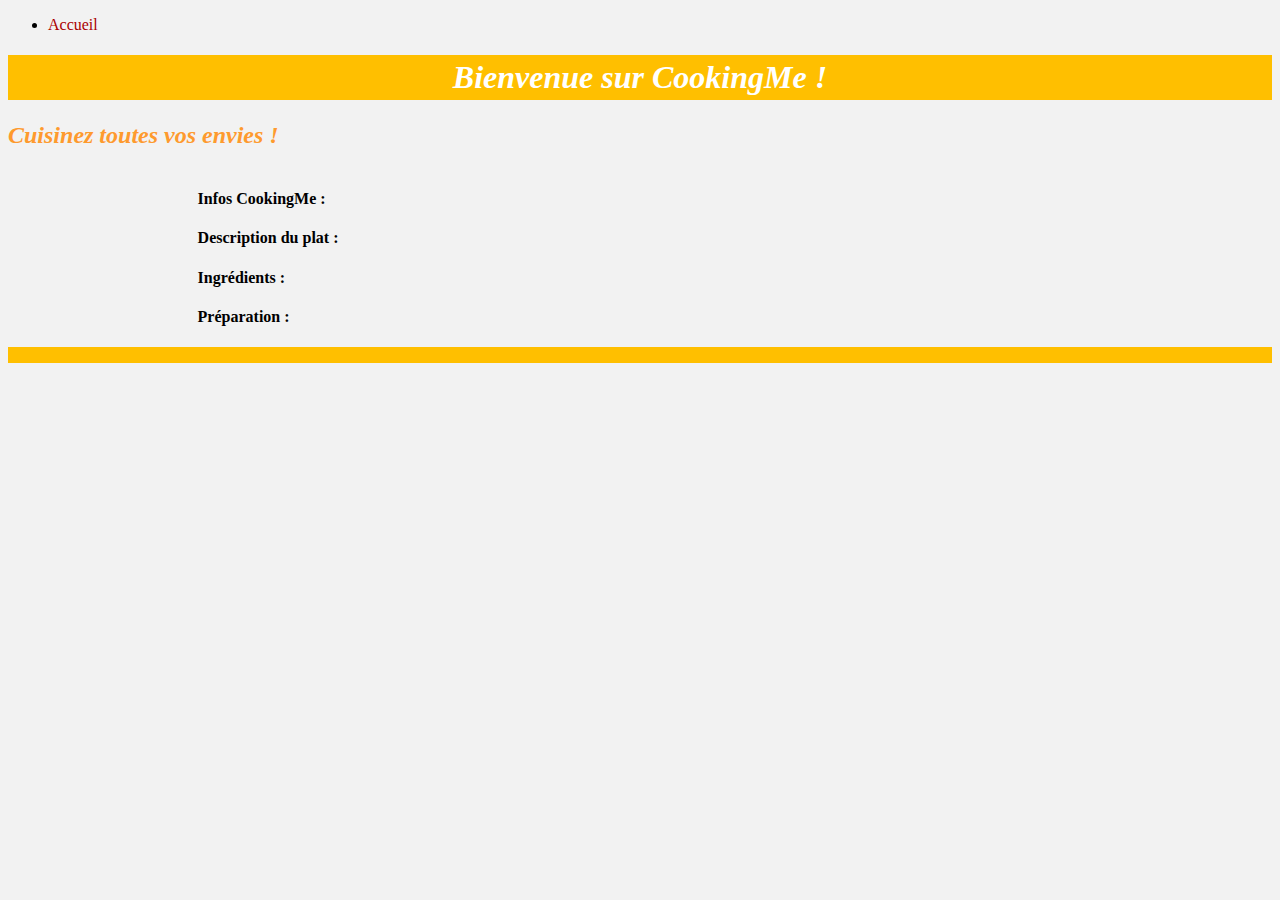
<file: index.html>
<!doctype html>

<html>
	<head lang="fr">
		<meta charset="UTF-8"/>
		<link rel="stylesheet" media="screen" type="text/css" href="css/style-pc.css"/>
		<link rel="stylesheet" media="print" type="text/css" href="css/style-print.css" >
		<script type="text/javascript" src="data/data.js"></script>
		<script type="text/javascript" src="app.js"></script>
		<title>CookingMe : Vos recettes en un clic !</title>
	</head>

	<body onload="master()">
		<header id="index-header">
      <nav>
	  <!-- Menu principal -->
	  <ul id="receipt-menu">
	    <li><a href="index.html">Accueil</a></li>
	    <!-- Menu -->
	  </ul>
	  </nav>
			<h1>Bienvenue sur CookingMe !</h1>
			<h2 id="header-slogan">Cuisinez toutes vos envies !</h2>
		</header>

		<section id="main-content">

			<article class="recette">
  		<!-- L'article est l'ensemble (bio / infos / ingrédients / préparation) de la recette -->
  		<section id="titre-recette">
  		<h1></h1>
  		<div class="image-recette">
 	 	</div>
 		 </section>

 	 <section id="receipt-infos">
      <h4>Infos CookingMe :</h4>
      <!-- Les résultats sont isolés dans les span pour les faire ressortir avec le CSS-->
          <ul>

          </ul>
  	</section>

	  <section id="receipt-bio">
    	  <h4>Description du plat :</h4>
    	  <p></p>
  		</section>


	  <section id="receipt-ingredients">
	      <h4>Ingrédients :</h4>
	          <ul>

	          </ul>
		  </section>


	  <section id="receipt-preparation">
	      <h4>Préparation :</h4>
	          <ul>

	          </ul>
	  </section>

	</article>



    	</section>

		<footer id="footer">
		</footer>
	</body>
</html>
</file>
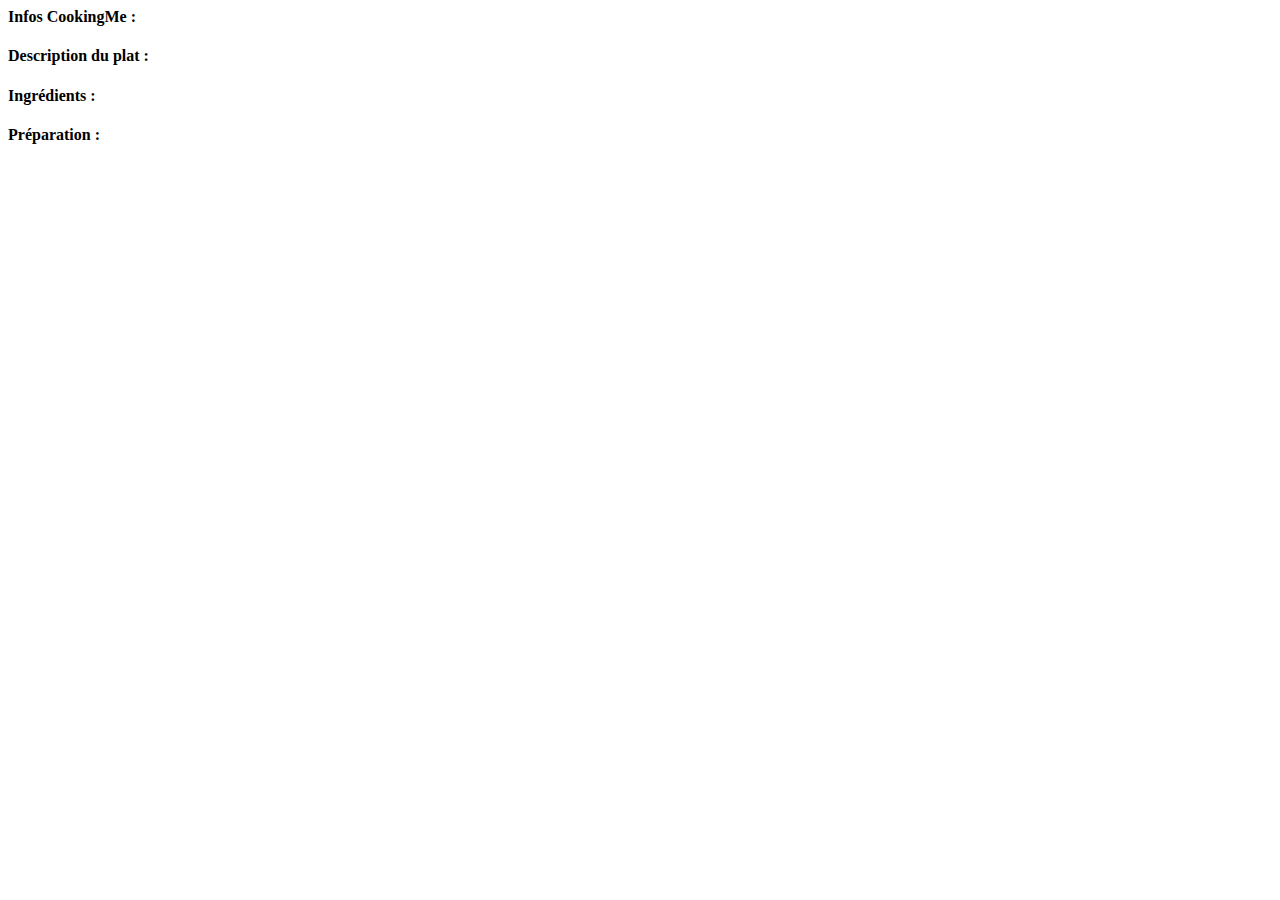
<file: recette/templateRecette.html>
<body onload="recette_infos()">
  
<article class="recette">
<script type="text/javascript" src="../data/data.js"></script>
<script type="text/javascript" src="../app.js"></script>
  <!-- L'article est l'ensemble (bio / infos / ingrédients / préparation) de la recette -->
  <section id="titre-recette" onload="recette_titre()">
  <h1></h1>
  <div class="image-recette">
  </div>
  </section>

  <section id="receipt-infos" onload="recette_infos()">
      <h4>Infos CookingMe :</h4>
      <!-- Les résultats sont isolés dans les span pour les faire ressortir avec le CSS-->
          <ul>

          </ul>
  </section>


  <section id="receipt-bio" onload="recette_description()">
      <h4>Description du plat :</h4>
      <p></p>
  </section>


  <section id="receipt-ingredients" onload="recette_ingredients()">
      <h4>Ingrédients :</h4>
          <ul>

          </ul>
  </section>


  <section id="receipt-preparation" onload="recette_preparation()">
      <h4>Préparation :</h4>
          <ul>

          </ul>
  </section>

</article>
</body>
</file>
<file: css/style-pc.css>
/* CSS Principal */

body {
        background-color: #F2F2F2;
}

img {
        box-shadow: 8px 8px 12px #aaa;
}

article {
        display: inline-block;
        position: relative;
        margin-left: 15%;

}

#color-code {
    position: absolute;
    border-width:1px;
    border-radius: 5px;
}

/* Couleurs des titres par catégorie */
.starter {
        color: #0B3B17;
}
.dish {
        color: #8A0808;
}
.dessert {
        color: #08088A;
}

.title_receipts {
        font-weight: bold;
        color: #fff;
        background-color: #FFBF00;
        border-width:1px;
        border-radius: 5px;
}

.receipt-infos span {
    color: black;
}

.receipt-bio p {
    color: black;
}

.receipt-ingredients ul {
    color: black;
}

.receipt-preparation span {
    color: black;
}

/* Header CookingMe */

#index-header h1{
    position:relative;
    text-align:center;
    background:#FFBF00;
    padding:4px 8px;
    font-style: italic;
    color: white;
}

#index-header h1:before{
    content:"";
    position:absolute;
    top:50%;
    left:0;
    width:100%;
    background:#FFBF00;
    height:2px;
    z-index:-1;

}

#header-slogan{
        font-style: italic;
        font-weight: bold;
        color: #FE9A2E;
        position: relative;
        text-align: left;
}


/* Menu de navigation */

#menu {
    position: fixed;
    z-index: 999;
}

#menu, #menu ul
{
    list-style: none;
    border: 1px solid #000;
    background-color: #FFBF00;

    margin: 0;
}
#menu li
{
    float: left;
    position: relative;
}
#menu ul
{
    position: absolute;
    display: none;
}
#menu ul li
{
    float: none;
    margin: 0;
    padding: 0;

}
#menu a:link
{
    display: block;
    font-family: Tahoma;
    font-size: 0.75em;
    font-weight: bold;
    text-align: left;
    text-decoration: none;
    color: #000;
    padding: 5px;
}
#menu li:hover
{
    background-color: #ffd98a;

}
#menu li:hover ul
{
    display: block;
}


/* liens */
a {
  text-decoration: none;
  color: #a00;
}
a:visited {
  color: #844;
}
a:hover, a:focus, a:active {
  text-decoration: none;
  color: white;
  background: #FE9A2E;
}

/* Footer principal */

#footer {
    position:relative;
    text-align:center;
    background:#FFBF00;
    padding:8px 4px;
}

#footer:before{
    position:absolute;
    width:100%;
    background:#FFBF00;
    z-index:-1;
}

/* footer article */
.footer {
    position:relative;
    text-align:center;
    background:#FFBF00;
    padding:8px 4px;
    margin-right: 15%;
    margin-left: 15%
}

.footer:before{
    position:absolute;
    width:100%;
    background:#FFBF00;
    z-index:-1;
}

/* ################### */
/* CSS Mobile <= 640px */

@media (max-width: 640px) {
        * {
                box-sizing: border-box;
        }


        body {
                width: auto;
                margin: 0;
                padding: 0;
        }


        img {
                max-width: 100%;
                height: auto;
        }

        body:before {
                content: "CookingMe version mobile";
                display: block;
                text-align: center;
                font-style: italic;
                color: #777;
        }
        /* On force l'affichage en bloc */
        article {
                display: block;
                position: relative;
                }

        #index-header {
                display: none;
        }

        nav {
            display: inline-block;
        }
}
</file>
<file: css/style-print.css>
body { 
  background-color :#fff;
  font-family :Serif;
  font-size :15pt;
}

#page { 
  margin :0;
  border :none;
}

nav, footer { 
  display :none;
}
</file>
